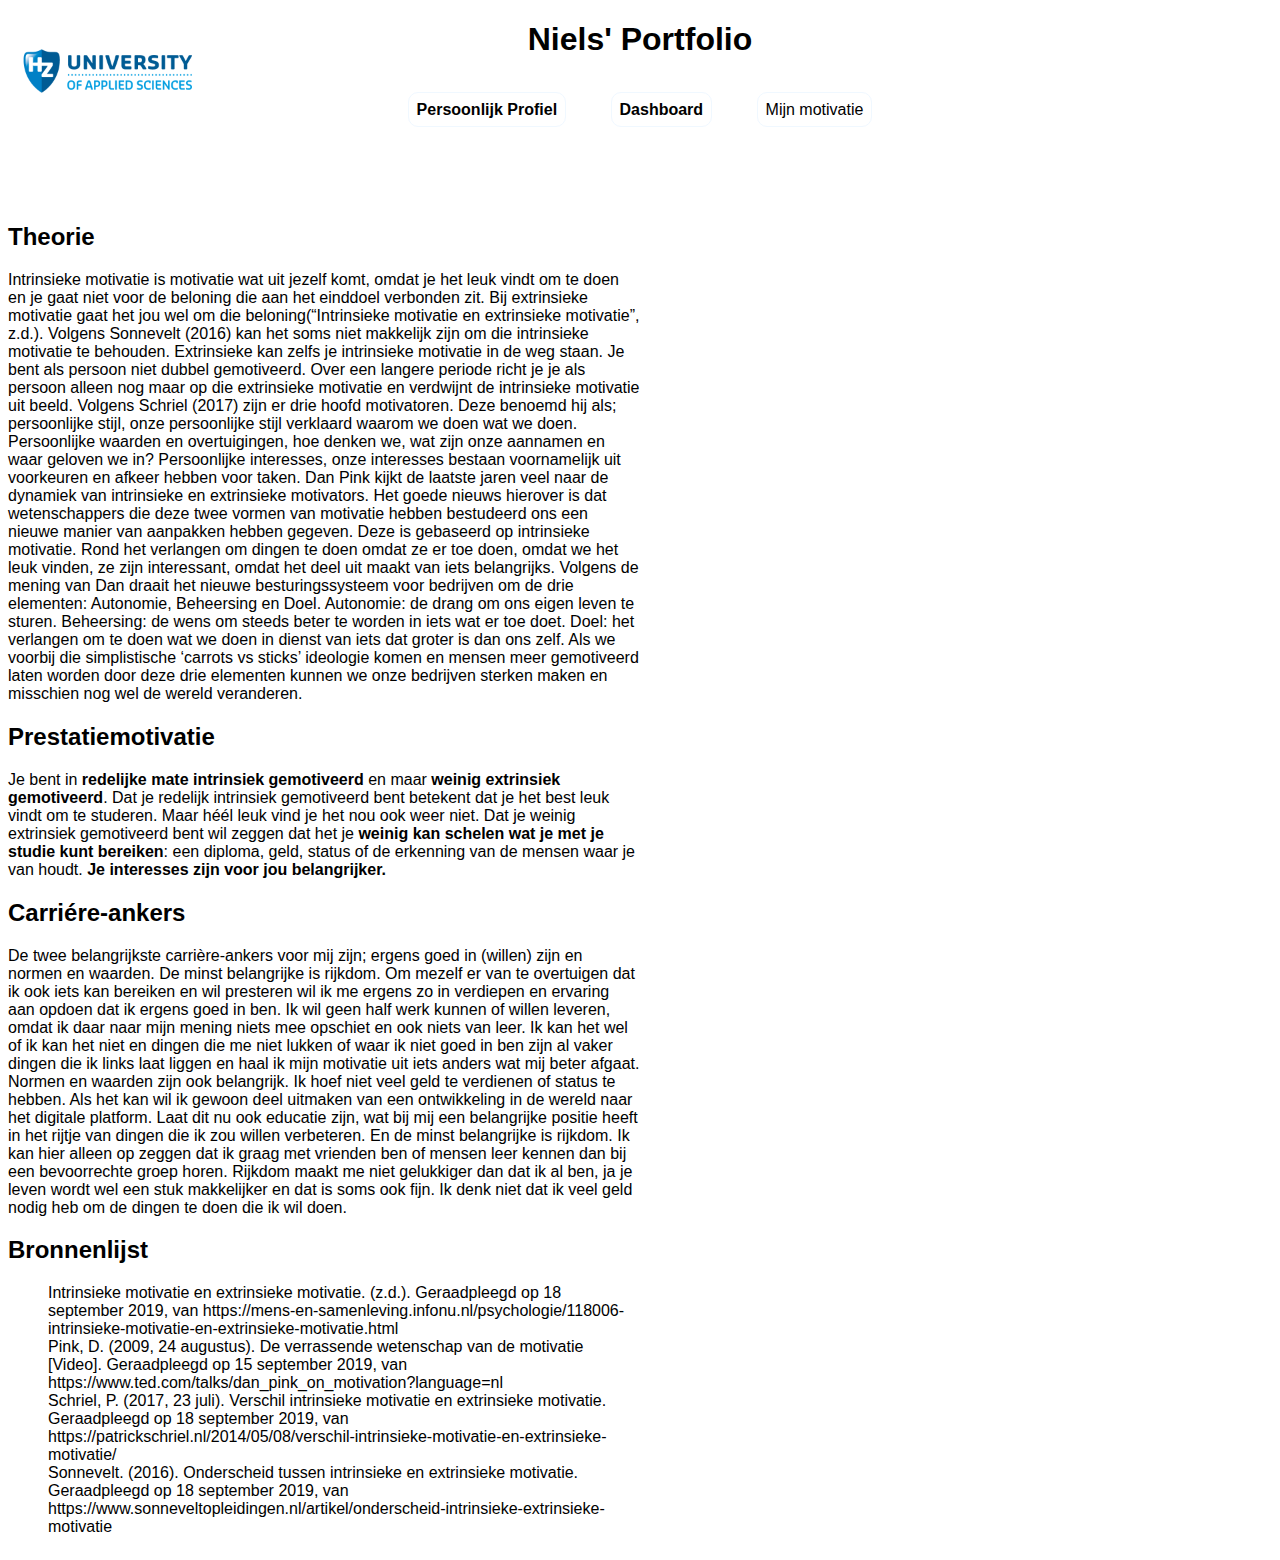
<file: motivatie.html>
<!DOCTYPE html>
<html lang="en">

<head>
    <link rel="stylesheet" href="/style.css">
    <meta charset="UTF-8">
    <meta name="viewport" content="width=device-width, initial-scale=1.0">
    <meta http-equiv="X-UA-Compatible" content="ie=edge">
    <title>Niels' Portfolio - Motivatie</title>
</head>

<body>
    <header>
        <img class="hz-logo" src="/hogeschoolzeeland.png" alt="">
        <h1 class="page-title">Niels' Portfolio</h1>
        <div>
            <nav>
                <div class="button">
                    <a href="/profile.html"><b>Persoonlijk Profiel</b></a>
                    <a href="/dashboard.html"><b>Dashboard</b></a>
                    <a href="#">Mijn motivatie</a>
                </div>
            </nav>
        </div>
    </header>
</body>
<div class="page-description">
    <h2>Theorie</h2>
    <p>
        Intrinsieke motivatie is motivatie wat uit jezelf komt, omdat je het leuk vindt om te doen en je gaat niet voor
        de beloning die aan het einddoel verbonden zit. Bij extrinsieke motivatie gaat het jou wel om die
        beloning(“Intrinsieke motivatie en extrinsieke motivatie”, z.d.). Volgens Sonnevelt (2016) kan het soms niet
        makkelijk zijn om die intrinsieke motivatie te behouden. Extrinsieke kan zelfs je intrinsieke motivatie in de
        weg staan. Je bent als persoon niet dubbel gemotiveerd. Over een langere periode richt je je als persoon alleen
        nog maar op die extrinsieke motivatie en verdwijnt de intrinsieke motivatie uit beeld. Volgens Schriel (2017)
        zijn er drie hoofd motivatoren. Deze benoemd hij als; persoonlijke stijl, onze persoonlijke stijl verklaard
        waarom we doen wat we doen. Persoonlijke waarden en overtuigingen, hoe denken we, wat zijn onze aannamen en waar
        geloven we in? Persoonlijke interesses, onze interesses bestaan voornamelijk uit voorkeuren en afkeer hebben
        voor taken.
        Dan Pink kijkt de laatste jaren veel naar de dynamiek van intrinsieke en extrinsieke motivators. Het goede
        nieuws hierover is dat wetenschappers die deze twee vormen van motivatie hebben bestudeerd ons een nieuwe manier
        van aanpakken hebben gegeven. Deze is gebaseerd op intrinsieke motivatie. Rond het verlangen om dingen te doen
        omdat ze er toe doen, omdat we het leuk vinden, ze zijn interessant, omdat het deel uit maakt van iets
        belangrijks. Volgens de mening van Dan draait het nieuwe besturingssysteem voor bedrijven om de drie elementen:
        Autonomie, Beheersing en Doel. Autonomie: de drang om ons eigen leven te sturen. Beheersing: de wens om steeds
        beter te worden in iets wat er toe doet. Doel: het verlangen om te doen wat we doen in dienst van iets dat
        groter is dan ons zelf. Als we voorbij die simplistische ‘carrots vs sticks’ ideologie komen en mensen meer
        gemotiveerd laten worden door deze drie elementen kunnen we onze bedrijven sterken maken en misschien nog wel de
        wereld veranderen.
    </p>
    <h2>Prestatiemotivatie</h2>
    <p>
        Je bent in <b>redelijke mate intrinsiek gemotiveerd</b> en maar <b>weinig extrinsiek gemotiveerd</b>. Dat je
        redelijk
        intrinsiek gemotiveerd bent betekent dat je het best leuk vindt om te studeren. Maar héél leuk vind je het nou
        ook weer niet. Dat je weinig extrinsiek gemotiveerd bent wil zeggen dat het je <b>weinig kan schelen wat je met
            je studie kunt bereiken</b>: een diploma, geld, status of de erkenning van de mensen waar je van houdt.
        <b>Je interesses
            zijn voor jou belangrijker.</b>
    </p>
    <h2>Carriére-ankers</h2>
    <p>
        De twee belangrijkste carrière-ankers voor mij zijn; ergens goed in (willen) zijn en normen en waarden. De minst
        belangrijke is rijkdom.
        Om mezelf er van te overtuigen dat ik ook iets kan bereiken en wil presteren wil ik me ergens zo in verdiepen en
        ervaring aan opdoen dat ik ergens goed in ben. Ik wil geen half werk kunnen of willen leveren, omdat ik daar
        naar mijn mening niets mee opschiet en ook niets van leer. Ik kan het wel of ik kan het niet en dingen die me
        niet lukken of waar ik niet goed in ben zijn al vaker dingen die ik links laat liggen en haal ik mijn motivatie
        uit iets anders wat mij beter afgaat.
        Normen en waarden zijn ook belangrijk. Ik hoef niet veel geld te verdienen of status te hebben. Als het kan wil
        ik gewoon deel uitmaken van een ontwikkeling in de wereld naar het digitale platform. Laat dit nu ook educatie
        zijn, wat bij mij een belangrijke positie heeft in het rijtje van dingen die ik zou willen verbeteren.
        En de minst belangrijke is rijkdom. Ik kan hier alleen op zeggen dat ik graag met vrienden ben of mensen leer
        kennen dan bij een bevoorrechte groep horen. Rijkdom maakt me niet gelukkiger dan dat ik al ben, ja je leven
        wordt wel een stuk makkelijker en dat is soms ook fijn. Ik denk niet dat ik veel geld nodig heb om de dingen te
        doen die ik wil doen.
    </p>
    <h2>Bronnenlijst</h2>
    <ul>
        <li>
            Intrinsieke motivatie en extrinsieke motivatie. (z.d.). Geraadpleegd op 18 september 2019, van
            https://mens-en-samenleving.infonu.nl/psychologie/118006-intrinsieke-motivatie-en-extrinsieke-motivatie.html
        </li>
        <li>
            Pink, D. (2009, 24 augustus). De verrassende wetenschap van de motivatie [Video]. Geraadpleegd op 15
            september 2019, van https://www.ted.com/talks/dan_pink_on_motivation?language=nl
        </li>
        <li>
            Schriel, P. (2017, 23 juli). Verschil intrinsieke motivatie en extrinsieke motivatie. Geraadpleegd op 18
            september 2019, van
            https://patrickschriel.nl/2014/05/08/verschil-intrinsieke-motivatie-en-extrinsieke-motivatie/
        </li>
        <li>
            Sonnevelt. (2016). Onderscheid tussen intrinsieke en extrinsieke motivatie. Geraadpleegd op 18 september
            2019, van https://www.sonneveltopleidingen.nl/artikel/onderscheid-intrinsieke-extrinsieke-motivatie
        </li>
    </ul>

</div>

</html>
</file>
<file: style.css>
html {
    font-family: 'Montserrat', sans-serif;
    background-image: url("https://image.freepik.com/vector-gratis/fondo-formas-poligonales-azules_1053-434.jpg");
    background-repeat: no-repeat;
    background-size: cover;
}

nav {
    justify-content: center;
    display: flex;;
}

nav a {
    line-height: 60px;
    color: #204156;
    text-decoration: none;
    justify-content: center;
    display: flex;
    text-align: center;
}

nav li {
    display: inline;
    padding: 0px 10px
}

nav ul {
    display: inline;
}

.page-title {
    text-align: center;
    align-content: center;
}

.page-description {
    text-align: left;
    display: inline-block;
    margin-right: 50%;
    margin-top: 5%;
}

.button a {
    display: inline;
    padding: 8px;
    color: black;
    border: 1px solid aliceblue;
    text-align: center;
    outline: none;
    text-decoration: none;
    justify-content: center;
    border-radius: 10px;
    transition: background-color 0.2s ease-out, color 0.2s ease-out;
    margin: 20px;
}

table {
    table-layout: fixed;
    width: 50%;
    border: 3px solid gray; 
    margin-left: 25%;
}

th, td {
    padding: 3px;
    text-align: center;
    border: 1px solid grey;
}

ul {
    list-style-type: none;
}

.blok {
    background-color: rgb(158, 188, 243)
}

#NBSA {
    border: 2px solid rgb(252, 56, 56);
}

.failed {
    background-color: rgb(250, 57, 57);
    opacity: 0.5;
}

.progress {
    background-color: rgb(233, 120, 54);
    opacity: 0.5;
}

.complete {
    background-color: rgb(116, 226, 116);
}

.studiewijzer {
    float: left;
    padding-left: 100px;
}

.studiewijzer a {
    display: block;
}

.eigenschappen {
    margin-left: 10%;
    margin-top: 5%;
    
}

.hz-logo {
    width: 200px;
    height: 100px;
    position: absolute;
}

.figure {
    position: absolute;
    right: 5%;
    top: 24%;
    border: 1px solid grey;
    border-radius: 10px;
}

.profile-figure {
    right: 40%;
    top: 30%;
}
</file>
